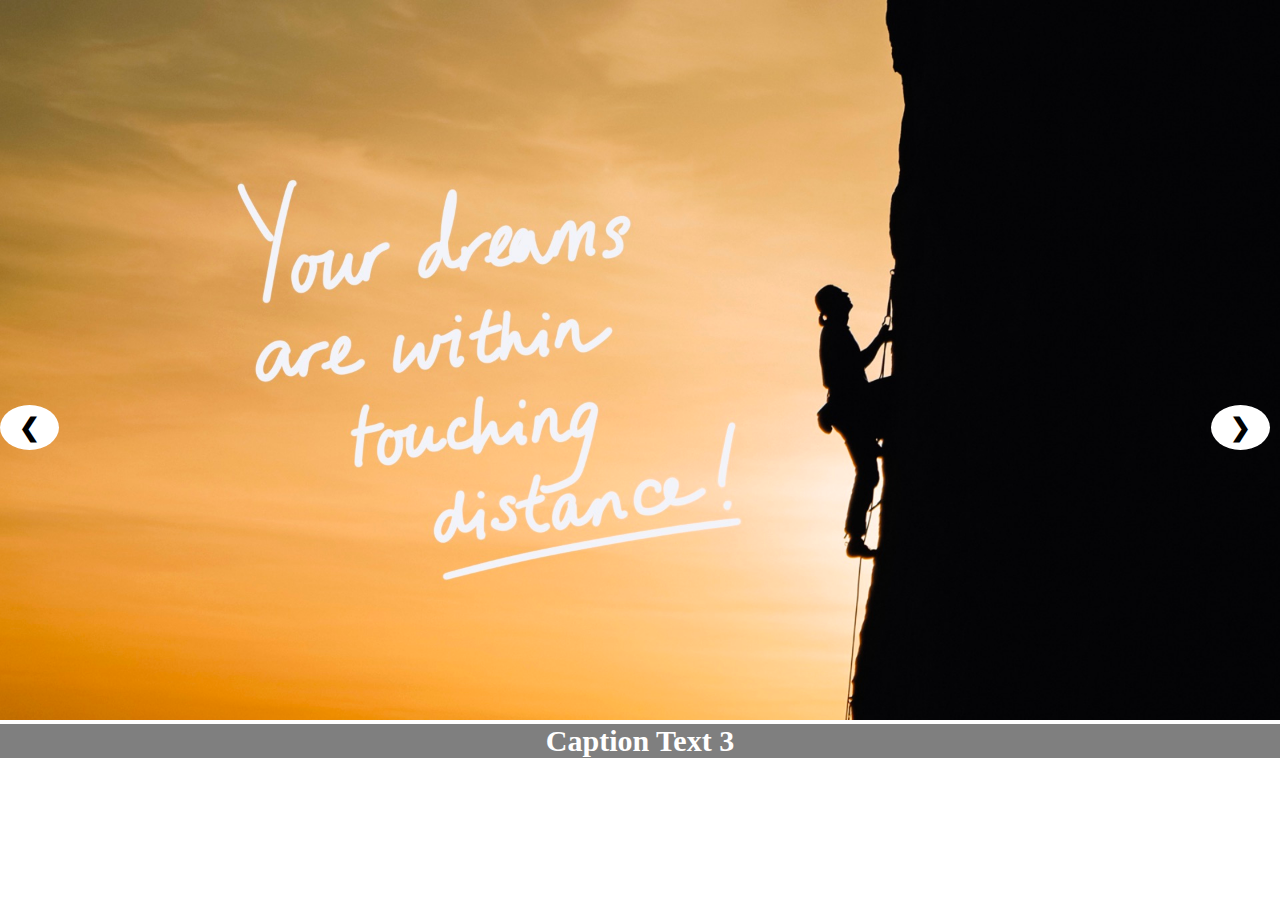
<file: index.html>
<!DOCTYPE html>
<html lang="en">

<head>
    <meta charset="UTF-8">
    <meta http-equiv="X-UA-Compatible" content="IE=edge">
    <meta name="viewport" content="width=device-width, initial-scale=1.0">
    <title>Background changer</title>
    <link rel="stylesheet" href="styles/style6.css">
</head>

<body>
    <div id="slide-container">
        <div class="slide">
            <img src="img/1.jpg" alt="">
            <div class="caption">Caption Text 1</div>
        </div>
        <div class="slide">
            <img src="img/2.jpg" alt="">
            <div class="caption">Caption Text 2</div>
        </div>
        <div class="slide">
            <img src="img/3.jpg" alt="">
            <div class="caption">Caption Text 3</div>
        </div>
        <div class="slide">
            <img src="img/4.jpg" alt="">
            <div class="caption">Caption Text 4</div>
        </div>
        <div class="slide">
            <img src="img/5.jpg" alt="">
            <div class="caption">Caption Text 5</div>
        </div>
        <div class="slide">
            <img src="img/6.jpg" alt="">
            <div class="caption">Caption Text 6</div>
        </div>
        <div class="slide">
            <img src="img/7.jpg" alt="">
            <div class="caption">Caption Text 7</div>
        </div>
        <div class="slide">
            <img src="img/8.jpg" alt="">
            <div class="caption">Caption Text 8</div>
        </div>
        <span class = "arrow prev" onclick="controller(-1)">&#10094</span>
        <span class = "arrow next" onclick="controller(1)">&#10095</span>
    </div>
    <script src="js/script6.js"></script>
</body>

</html>
</file>
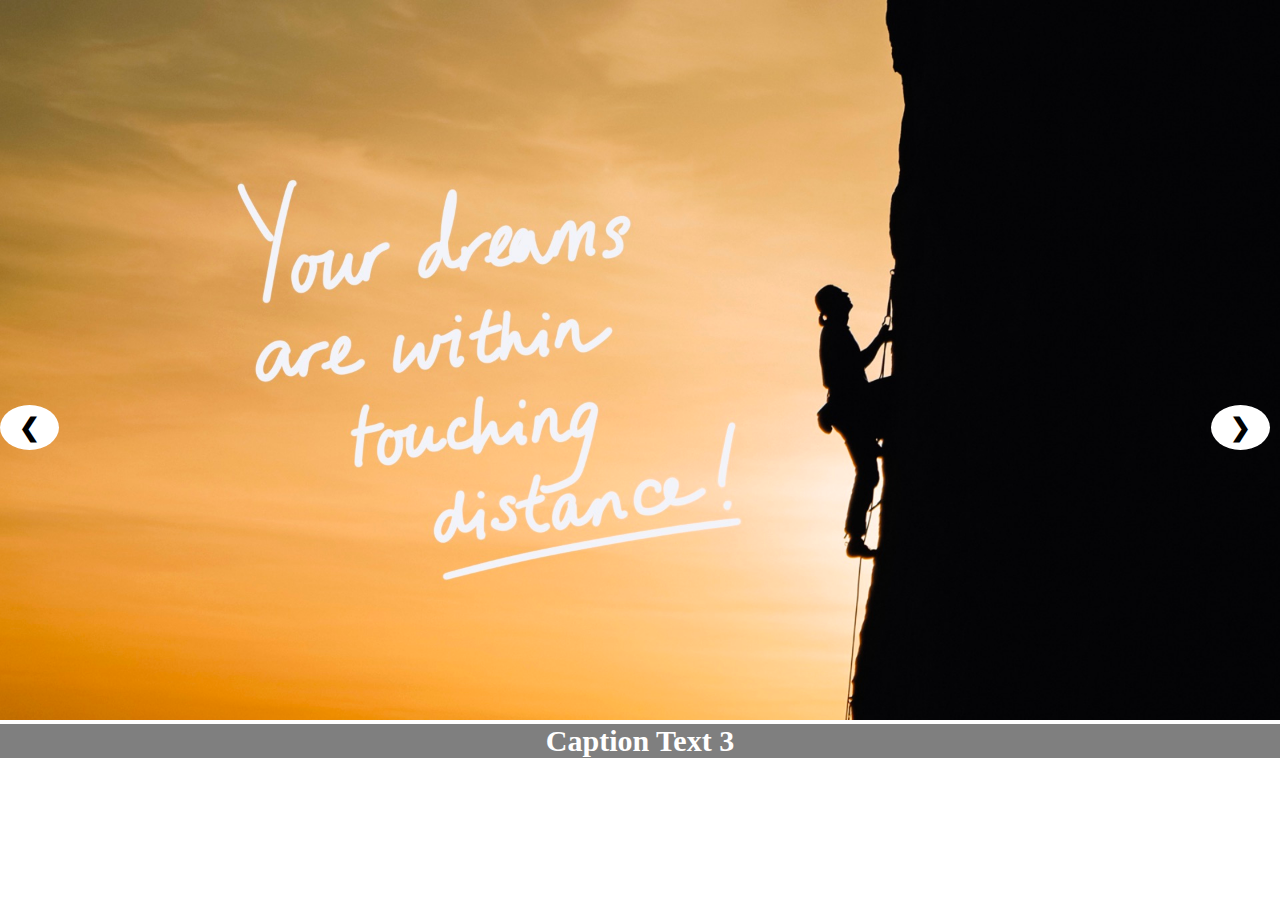
<file: index6.html>
<!DOCTYPE html>
<html lang="en">

<head>
    <meta charset="UTF-8">
    <meta http-equiv="X-UA-Compatible" content="IE=edge">
    <meta name="viewport" content="width=device-width, initial-scale=1.0">
    <title>Background changer</title>
    <link rel="stylesheet" href="styles/style6.css">
</head>

<body>
    <div id="slide-container">
        <div class="slide">
            <img src="img/1.jpg" alt="">
            <div class="caption">Caption Text 1</div>
        </div>
        <div class="slide">
            <img src="img/2.jpg" alt="">
            <div class="caption">Caption Text 2</div>
        </div>
        <div class="slide">
            <img src="img/3.jpg" alt="">
            <div class="caption">Caption Text 3</div>
        </div>
        <div class="slide">
            <img src="img/4.jpg" alt="">
            <div class="caption">Caption Text 4</div>
        </div>
        <div class="slide">
            <img src="img/5.jpg" alt="">
            <div class="caption">Caption Text 5</div>
        </div>
        <div class="slide">
            <img src="img/6.jpg" alt="">
            <div class="caption">Caption Text 6</div>
        </div>
        <div class="slide">
            <img src="img/7.jpg" alt="">
            <div class="caption">Caption Text 7</div>
        </div>
        <div class="slide">
            <img src="img/8.jpg" alt="">
            <div class="caption">Caption Text 8</div>
        </div>
        <span class = "arrow prev" onclick="controller(-1)">&#10094</span>
        <span class = "arrow next" onclick="controller(1)">&#10095</span>
    </div>
    <script src="js/script6.js"></script>
</body>

</html>
</file>
<file: styles/style6.css>
body{
    margin: 0;
}
.slide-container{
    position: relative;
    width: 1000%;
}
.slide img{
    width:100%;
}
.arrow{
    cursor: pointer;
    position: absolute;
    top: 45%;
    color: black;
    background-color: white;
    padding: 8px 19px;
    border-radius: 50%;
    font-size: 25px;
    font-weight: bold;
}
.next{
    right: 10px;
}
.caption{
    color: white;
    font-size: 30px;
    font-weight: bold;
    bottom: 0px;
    width: 100%;
    text-align: center;
    background-color: rgba(0, 0, 0, 0.5);
}
.slide{
    display: none;
}
</file>
